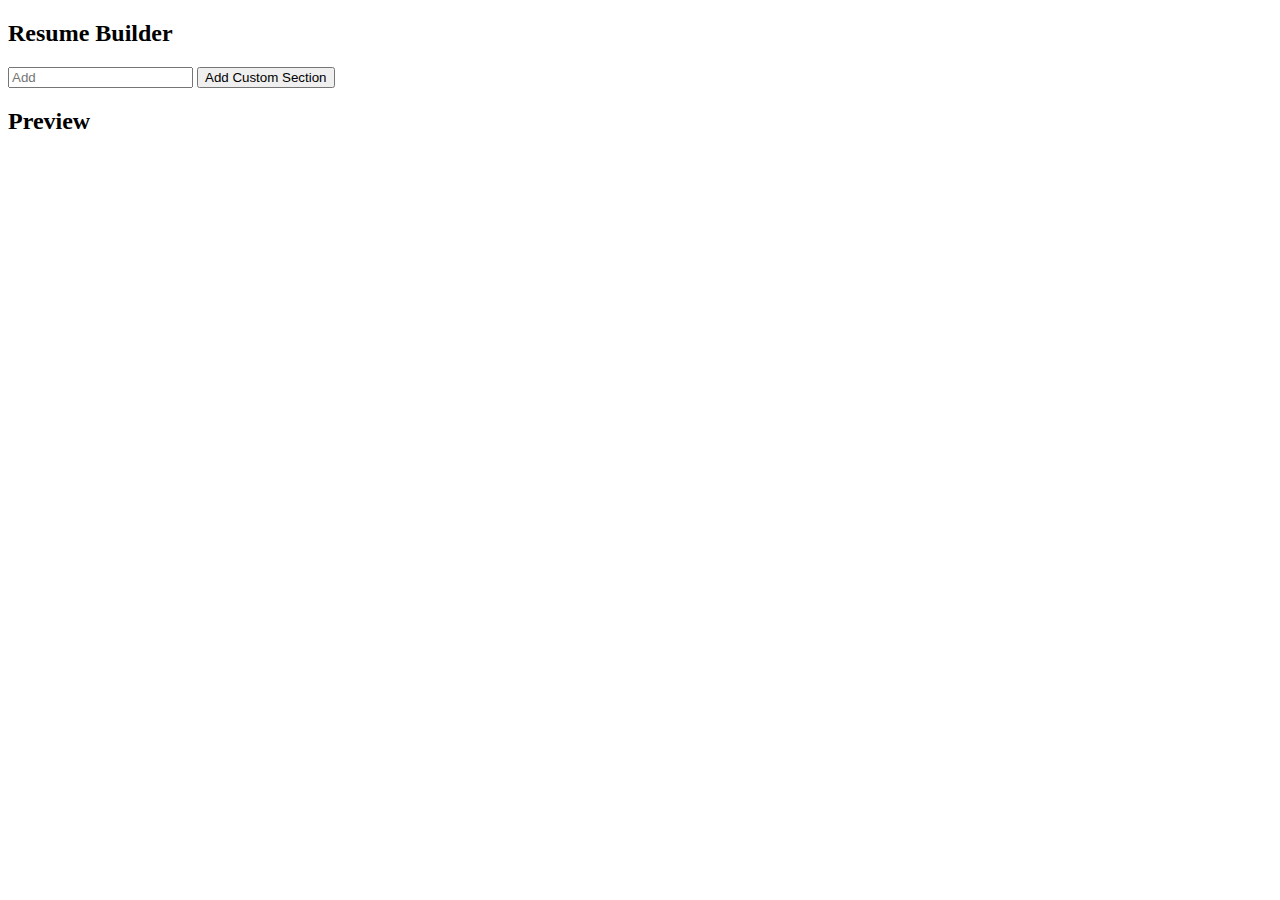
<file: sample.html>
<!DOCTYPE html>
<html lang="en">
<head>
    <meta charset="UTF-8">
    <meta name="viewport" content="width=device-width, initial-scale=1.0">
    <title>Dynamic Resume Sections</title>
    <style>
        .custom-section { border: 1px solid #ccc; padding: 10px; margin: 10px 0; }
        .delete-btn { background-color: red; color: white; border: none; padding: 5px; cursor: pointer; }
    </style>
</head>
<body>

    <h2>Resume Builder</h2>
    <input type="text" placeholder="Add">
    <button id="addField">Add Custom Section</button>
    <div id="inpArea"></div>
    <h2>Preview</h2>
    <div id="resumePreview"></div>

    <script>
        document.getElementById("addField").addEventListener("click", function () {
            const inpArea = document.getElementById("inpArea");
            const previewContainer = document.getElementById("resumePreview");

            const fieldDiv = document.createElement("div");
            fieldDiv.classList.add("custom-section");

            const fieldName = document.createElement("input");
            fieldName.setAttribute("type", "text");
            fieldName.setAttribute("placeholder", "Enter Field Name");
            fieldName.addEventListener("input", updatePreview);

            const dataField = document.createElement("textarea");
            dataField.setAttribute("placeholder", "Enter Field Details");
            dataField.addEventListener("input", updatePreview);

            const deleteBtn = document.createElement("button");
            deleteBtn.textContent = "Delete";
            deleteBtn.classList.add("delete-btn");
            deleteBtn.addEventListener("click", function () {
                inpArea.removeChild(fieldDiv);
                updatePreview();
            });

            fieldDiv.appendChild(fieldName);
            fieldDiv.appendChild(document.createElement("br"));
            fieldDiv.appendChild(dataField);
            fieldDiv.appendChild(document.createElement("br"));
            fieldDiv.appendChild(deleteBtn);

            inpArea.appendChild(fieldDiv);

            function updatePreview() {
                previewContainer.innerHTML = "";
                document.querySelectorAll(".custom-section").forEach(section => {
                    const fldName = section.querySelector("input").value;
                    const fldData = section.querySelector("textarea").value;

                    if (fldName || fldData) {
                        const sectionPreview = document.createElement("div");
                        sectionPreview.innerHTML = `<h3>${fldName}</h3><p>${fldData}</p>`;
                        previewContainer.appendChild(sectionPreview);
                    }
                });
            }
        });
    </script>

</body>
</html>
</file>
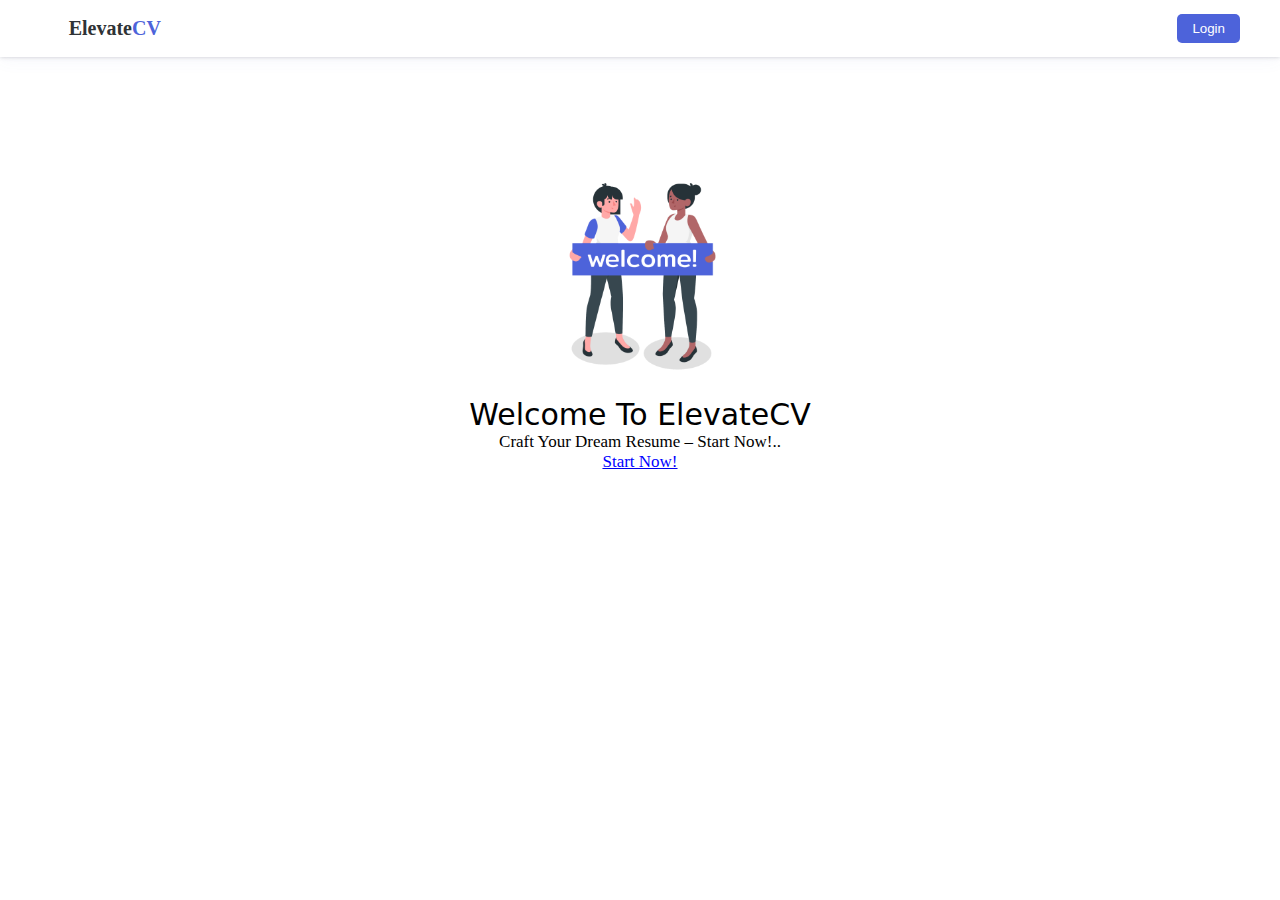
<file: started.html>
<!DOCTYPE html>
<html lang="en">

<head>
    <meta charset="UTF-8">
    <meta name="viewport" content="width=device-width, initial-scale=1.0">
    <title>Get Started</title>
</head>
<style>
    *{
        margin: 0;
        padding: 0;
    }
    header {
        top: 0;
        display: flex;
        position: sticky;
        z-index: 10000;
        padding: 14px 40px;
        background-color: #fff;
        box-shadow: rgba(67, 71, 85, 0.27) 0px 0px 0.25em, rgba(90, 125, 188, 0.05) 0px 0.25em 1em;
    }
    .logo {
        width: 90%;
        margin: auto;
    }
    .logo a{
        text-decoration: none;
    }
    .logo h1 {
        font-size: 20px;
        color: #2f3336;
    }
    .container {
        width: 60%;
        margin: 100px auto;
        display: flex;
        flex-direction: column;
        justify-content: center;
        align-items: center;
    }
    img {
        width: 250px;
    }
    .content {
        text-align: center;
    }
    h3 {
        font-size: 30px;
        font-family: system-ui, -apple-system, BlinkMacSystemFont, 'Segoe UI', Roboto, Oxygen, Ubuntu, Cantarell, 'Open Sans', 'Helvetica Neue', sans-serif;
        font-weight: 500;
    }
    p {
        font-size: 17px;
    }
    button{
        padding: 7px 15px;
        border-radius: 5px;
        background-color: #4d63da;
        color: #fff;
        border: none;
        cursor: pointer;
    }
    @media (max-width:600px) {
        .container{
            width: 75%;
        }
        h3{
            font-size: 20px;
        }
        p{
           font-size: 16px;
           margin-bottom: 10px;
        }
    }
</style>

<body>
    <header>
        <div class="logo">
            <a href="index.html">
                <h1>Elevate<span style="color: #4d63da;">CV</span></h1>
            </a>
        </div>
        <div class="login">
            <a href="login.html"><button>Login</button></a>
        </div>
    </header>

    <div class="container">
        <div class="box">
            <img src="/images/welcome.png">
        </div>
        <div class="box">
            <div class="content">
                <h3>Welcome To ElevateCV</h3>
                <p>Craft Your Dream Resume – Start Now!..</p>
                <a href="choose.html">
                    <p style="color: blue;">Start Now!</p>
                </a>
            </div>
        </div>
    </div>
</body>

</html>
</file>
